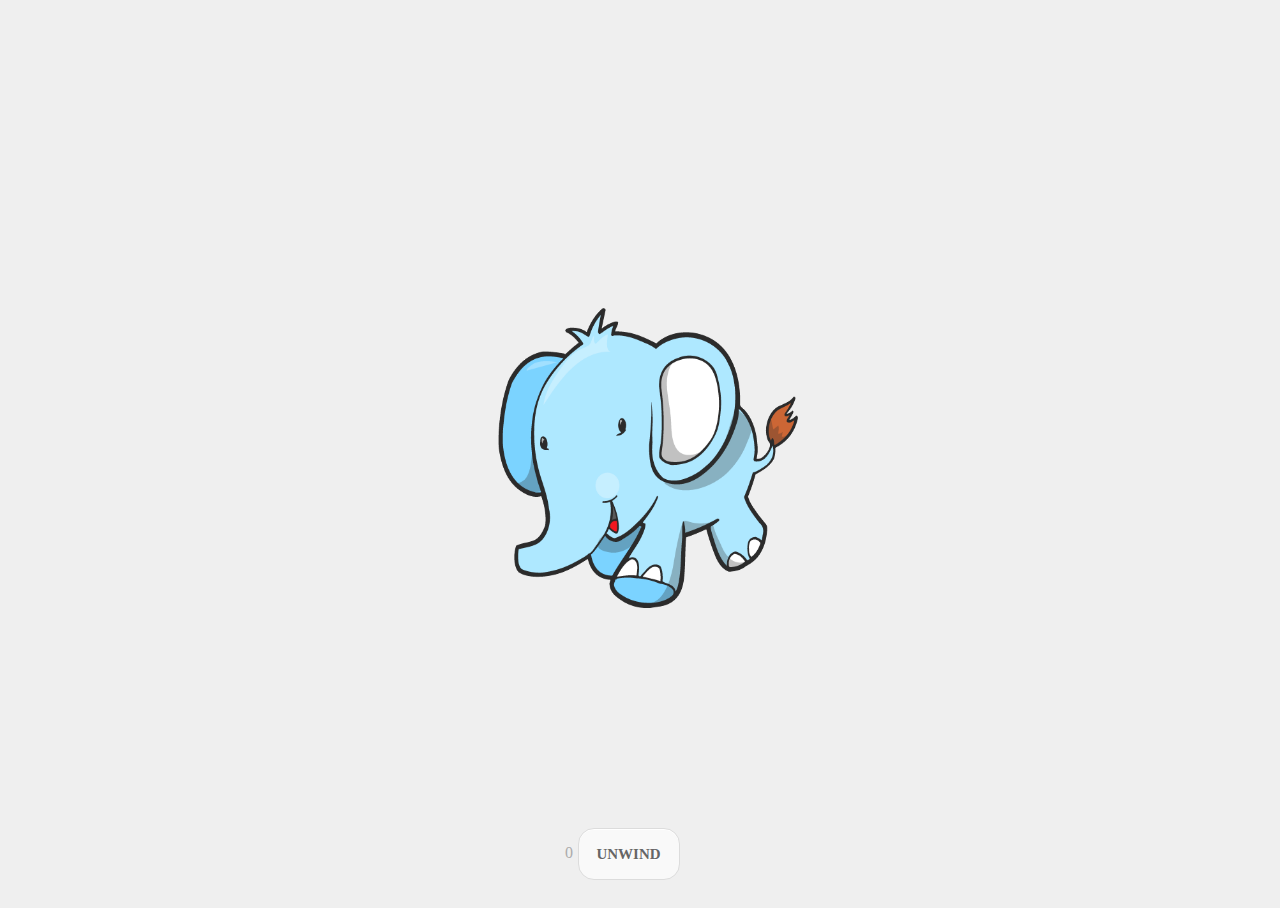
<file: index.html>
<html>
<head>
	<title>I Love Paul</title>
	<style>
		html, body {
			background-color: #efefef;
			height: 100%;
			width: 100%;
		}
		#elephant {
			display: block;
			position: relative;
			height: 300px;
			width: 300px;
			transition: all 0.5s ease-in-out;
			position: relative;
			top: 50%;
			left: 50%;
			-webkit-transform: translate(-50%, -50%) rotate(0deg);
			transform: translate(-50%, -50%) rotate(0deg);
		}
		#wrapper {
			width:150px;
			display:block;
			margin:auto;
			position: absolute;
			left:0;
			right:0;
			bottom: 20px;
		}
		#counter {
			float:left;
			color:#ababab;
			padding-right:3%;
			margin: 0px;
			line-height: 50px;
		}
		#button {
			height:50px;
			width:100px;
			float:left;
			display:block;
			margin: auto;
			box-shadow:inset 0px 1px 0px 0px #ffffff;
			background-color:#f9f9f9;
			border-radius: 16px;
			border:1px solid #dcdcdc;
			color:#666666;
			font-family:Trebuchet MS;
			font-size:15px;
			font-weight:bold;
			line-height:50px;
			text-align:center;
			text-shadow:1px 1px 0px #ffffff;
		}#button:hover {
			background-color:#e9e9e9;
		}#button:active {
			position:relative;
			top:1px;
		}
	</style>
	<script src="http://code.jquery.com/jquery-1.9.1.min.js"></script>
	<script>
		$(document).ready(function() {
	    	var counter = 0
	    	var sound = new Audio('squeak.mp3')
			$('#elephant').click(function() {
				sound.play();
				counter += 1
				addCSS(counter);
			});
			$('#button').click(function() {	
				time = counter * 0.1
				counter = 0
				addCSS(counter, counter * 0.2);
			})

			function addCSS(counter, time) {
				if (time == undefined) {
					time = 0.5;
				});
				$('#elephant').css({
					'transition' : 'all '+ time +'s ease-in-out',
					'-webkit-transform' : 'translate(-50%, -50%) rotate('+ counter * 360 +'deg) ',
					'transform' : 'translate(-50%, -50%) rotate('+ counter * 360 +'deg)'
				});
				$('#counter').html(counter);
			}
		});
	</script>
</head>
<body>
	<img id='elephant' src="elephant.jpg"/>
	<div id='wrapper'>
		<p id='counter'>0</p>
		<a id='button'>UNWIND</a>
	</div>

</body>
</html>
</file>
